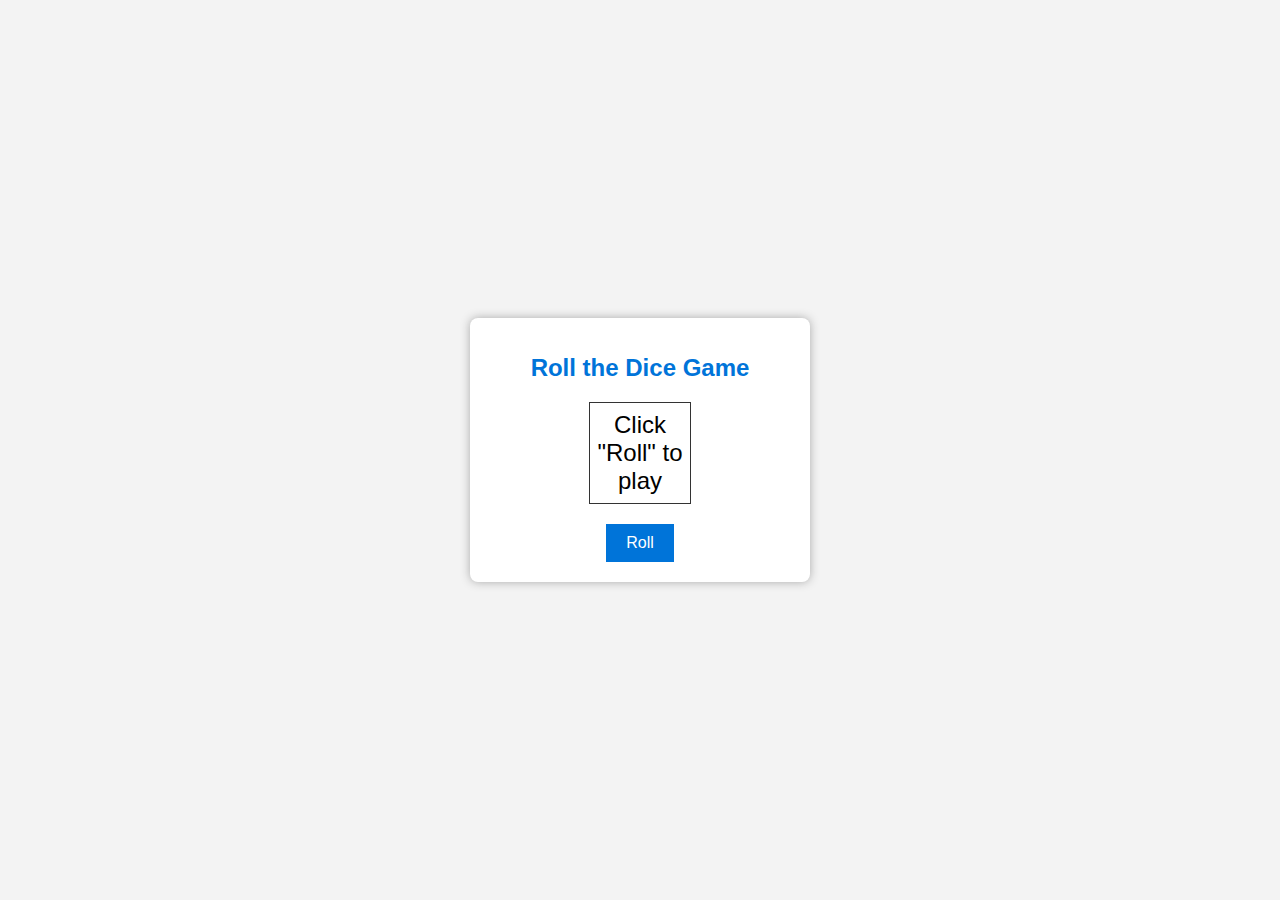
<file: try.html>
<!DOCTYPE html>
<html>
<head>
    <title>Roll the Dice Game</title>
    <style>
        body {
            font-family: Arial, sans-serif;
            background-color: #f3f3f3;
            display: flex;
            justify-content: center;
            align-items: center;
            height: 100vh;
            margin: 0;
        }

        .container {
            text-align: center;
            background-color: #fff;
            box-shadow: 0px 0px 10px 0px #aaa;
            border-radius: 8px;
            padding: 20px;
            width: 300px;
        }

        h1 {
            font-size: 24px;
            color: #0074d9;
        }

        .dice {
            width: 100px;
            height: 100px;
            background-color: #fff;
            border: 1px solid #333;
            margin: 20px auto;
            display: flex;
            justify-content: center;
            align-items: center;
            font-size: 24px;
        }

        .rollButton {
            font-size: 16px;
            padding: 10px 20px;
            background-color: #0074d9;
            color: #fff;
            border: none;
            cursor: pointer;
        }
    </style>
</head>
<body>
    <div class="container">
        <h1>Roll the Dice Game</h1>
        <div class="dice" id="dice">Click "Roll" to play</div>
        <button class="rollButton" id="rollButton">Roll</button>
    </div>

    <script>
        const dice = document.getElementById("dice");
        const rollButton = document.getElementById("rollButton");

        rollButton.addEventListener("click", rollTheDice);

        function rollTheDice() {
            // Generate a random number between 1 and 6 (representing a dice)
            const randomNumber = Math.floor(Math.random() * 6) + 1;
            
            // Simulate the rolling animation by changing the number rapidly
            let count = 0;
            const interval = 100;
            const maxCounts = 10;

            function animateRoll() {
                count++;
                dice.innerText = Math.floor(Math.random() * 6) + 1;

                if (count < maxCounts) {
                    setTimeout(animateRoll, interval);
                } else {
                    dice.innerText = randomNumber;
                }
            }

            animateRoll();
        }
    </script>
</body>
</html>
</file>
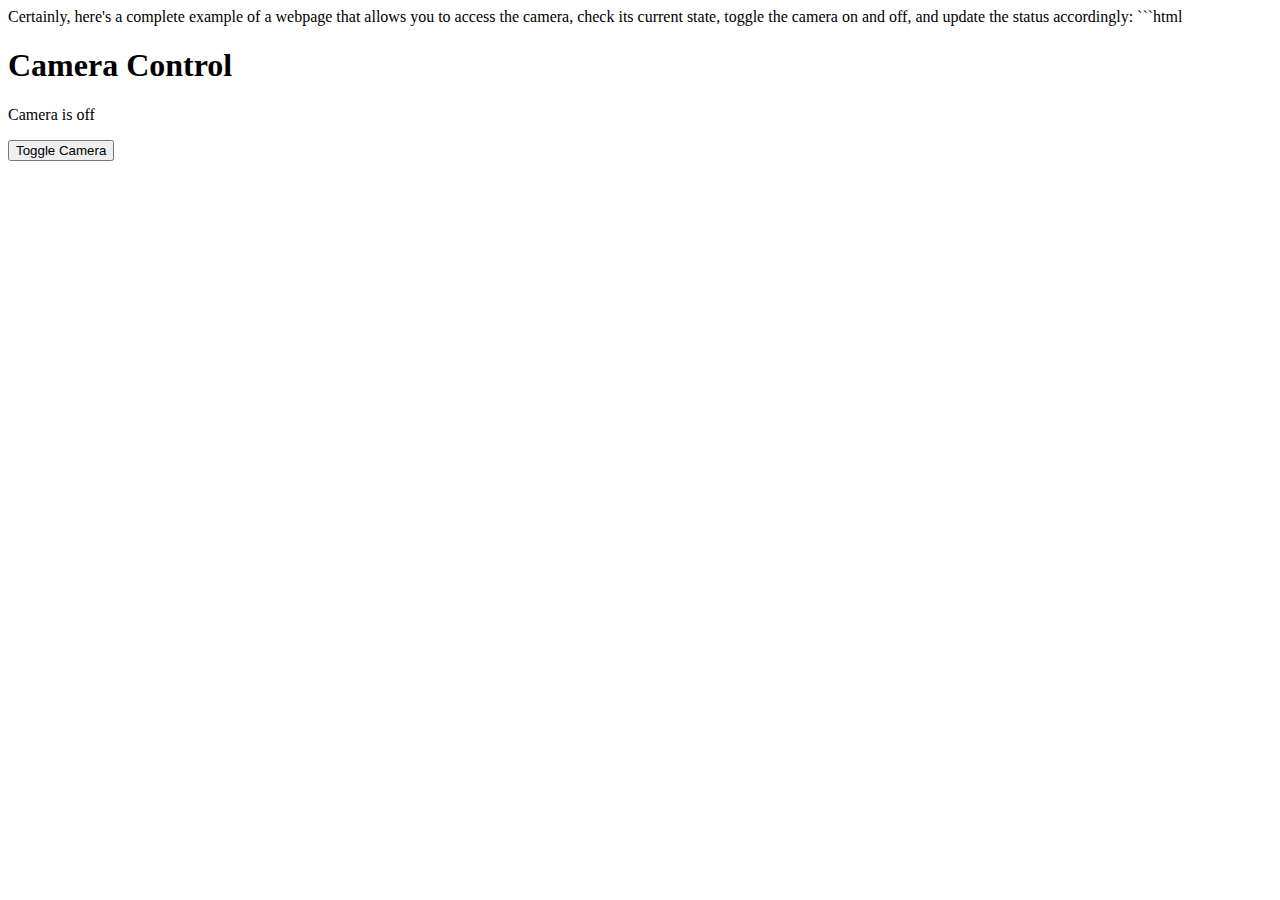
<file: try5.html>
Certainly, here's a complete example of a webpage that allows you to access the camera, check its current state, toggle the camera on and off, and update the status accordingly:

```html
<!DOCTYPE html>
<html lang="en">
<head>
    <meta charset="UTF-8">
    <meta name="viewport" content="width=device-width, initial-scale=1.0">
    <title>Camera Control</title>
</head>
<body>
    <div class="container mt-5">
        <div class="row justify-content-center">
            <div class="col-md-6 text-center">
                <h1>Camera Control</h1>
                <p id="cameraStatus">Camera is off</p>
                <button id="cameraToggle" class="btn btn-primary mt-3">Toggle Camera</button>
            </div>
        </div>
    </div>

    <script>
        const cameraToggle = document.getElementById('cameraToggle');
        const cameraStatus = document.getElementById('cameraStatus');
        let isCameraOn = false;
        let mediaStream = null;

        async function checkCameraPermission() {
            try {
                mediaStream = await navigator.mediaDevices.getUserMedia({ video: true });
                isCameraOn = true;
                cameraStatus.textContent = 'Camera is on';
            } catch (error) {
                console.error('Error accessing the camera:', error);
                cameraStatus.textContent = 'Camera is off';
            }
        }

        async function toggleCamera() {
            if (isCameraOn) {
                if (mediaStream) {
                    mediaStream.getTracks().forEach(track => track.stop());
                    mediaStream = null;
                }
                cameraStatus.textContent = 'Camera is off';
                isCameraOn = false;
            } else {
                await checkCameraPermission();
            }
        }

        cameraToggle.addEventListener('click', toggleCamera);
    </script>
</body>
</html>
</file>
